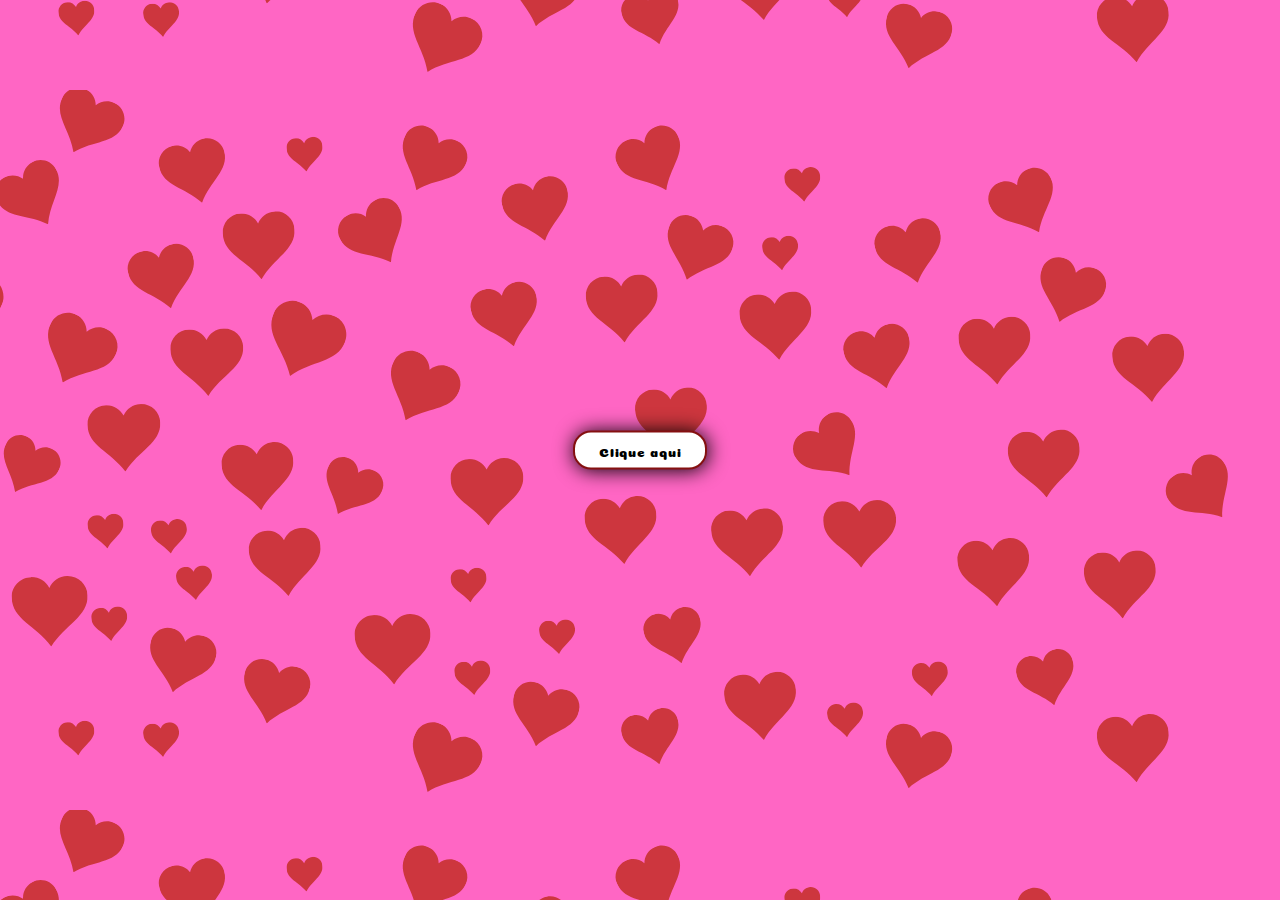
<file: index.html>
<!DOCTYPE html>
<html lang="pt-br">
<head>


<style>
@import url('https://fonts.googleapis.com/css2?family=Coiny&family=Josefin+Sans:ital,wght@0,100..700;1,100..700&family=Righteous&display=swap');
</style>


    <link rel="stylesheet" href="style.css">
    <meta charset="UTF-8">
    <meta name="viewport" content="width=device-width, initial-scale=1.0">
    <title>LoveYou</title>
</head>
<body>  
    <div class="container">
        <a href="index2.html"><button id="btn">Clique aqui</button></a>
    </div>


</body>
</html>
</file>
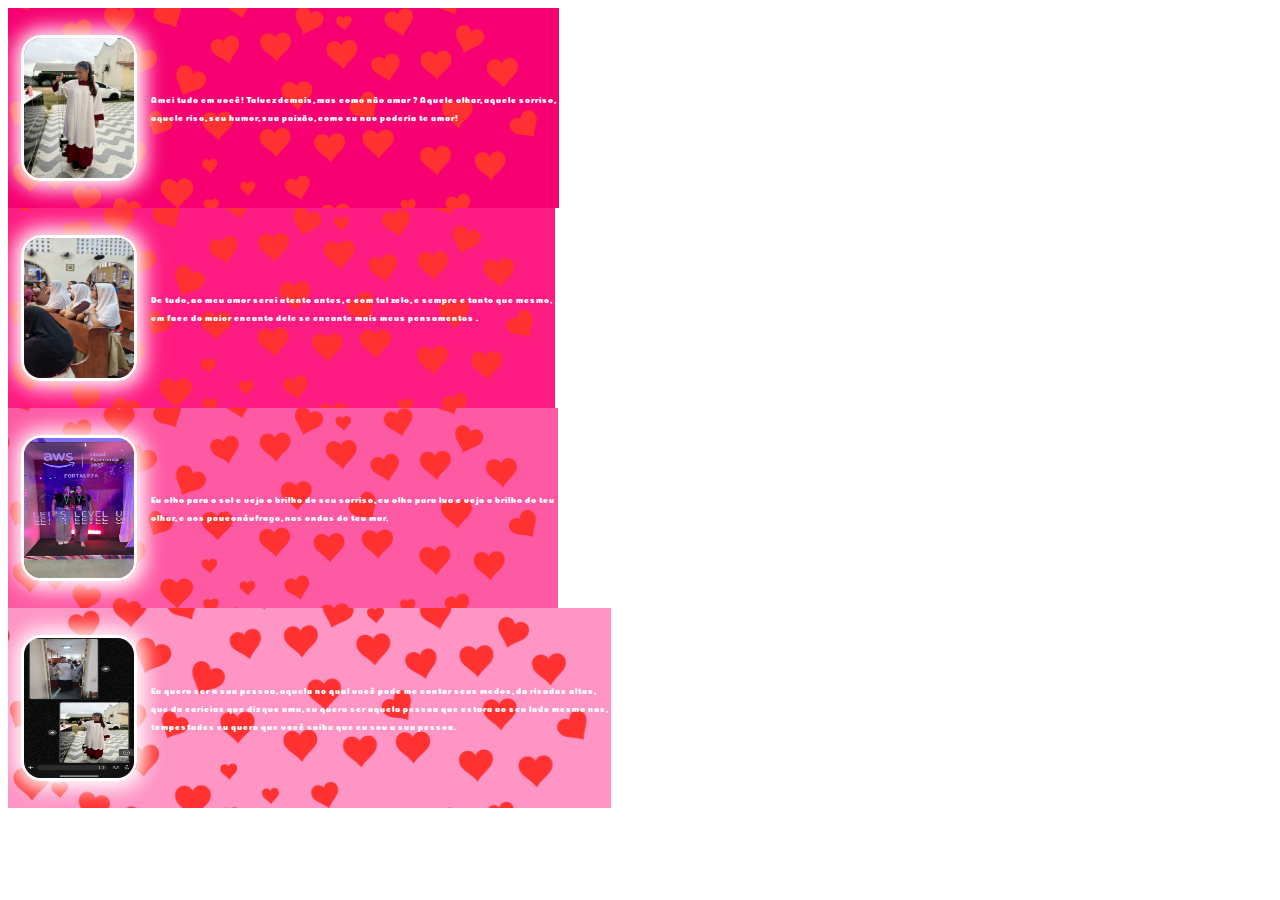
<file: index2.html>
<!DOCTYPE html>
<html lang="pr-br">
<head>

<style>
@import url('https://fonts.googleapis.com/css2?family=Coiny&family=Josefin+Sans:ital,wght@0,100..700;1,100..700&family=Righteous&display=swap');
</style>

    <link rel="stylesheet" href="pag2.css">
    <meta charset="UTF-8">
    <meta name="viewport" content="width=device-width, initial-scale=1.0">
    <title>LoveYou</title>
</head>
<body>

<table class="container1">
  <tr>
    <td><img class="img1"  width="110" height="140" src='WhatsApp Image 2025-07-04 at 16.42.07.jpeg'/></td>

    <td> Amei tudo em você! Talvez demais, mas como não amar ? Aquele olhar, aquele sorriso,</br><br>
    aquele riso, seu humor, sua paixão, como eu nao poderia te amar!</td> 
  </tr>
 
</table>

<table class="container2">
  <tr>
    <td><img class="img2"  width="110" height="140" src='WhatsApp Image 2025-07-04 at 16.42.08.jpeg'/></td>

    <td>De tudo, ao meu amor serei atento antes, e com tal zelo, e sempre e tanto que mesmo,</br><br>
    em face do maior encanto dele se encante mais meus pensamentos .</td> 
  </tr>
  
 
</table>

</table>

<table class="container3">
  <tr>
    <td> <img class="img3"  width="110" height="140" src='WhatsApp Image 2025-07-04 at 17.50.52.jpeg'></td>

    <td> Eu olho para o sol e vejo o brilho do seu sorriso, eu olho para lua e vejo o brilho do teu</br><br>
    olhar, e aos pouconáufrago, nas ondas do teu mar.</td> 
  </tr>
  
 
</table>

</table>

<table class="container4">
  <tr>
    <td><img class="img4"  width="110" height="140" src='WhatsApp Image 2025-07-04 at 16.42.07 (1).jpeg'/></td>

    <td>Eu quero ser a sua pessoa, aquela no qual você pode me contar seus medos, da risadas altas,</br><br>
    que da caricias que diz que ama, eu quero ser aquela pessoa que estara ao seu lado mesmo nas,<br><br>
    tempestades eu quero que você saiba que eu sou a sua pessoa.</td> 
  </tr>
  
 
</table>

</body>
</html>
</file>
<file: style.css>
@charset "UTF-8";

body{
    background-image: url(foto1.png);
    background-attachment: fixed;
    background-position: center;
}

.container{
  position: absolute;
  top: 50%;
  left: 50%;
  transform: translate(-50%, -50%);
}

#btn{ 
  font-family: "Coiny", system-ui;
  font-weight: 400;
  font-style: normal;

    padding: 10px 24px;
    border-radius: 2cqmin;
    border: none;
    font-size: 13px;
    box-shadow: 1px 1px 20px 0px black;
    cursor: pointer;
    transition-duration: 2s;
    background-color: #ffffff;
    border: 2px solid #851010;
}

#btn:hover{
    cursor: pointer;
    border: 2px solid #ffffff;
    transition-duration: 0.5s;
    background-color: #851010;
    box-shadow: 1px 1px 20px 0px rgb(255, 255, 255);
    color: white;
}
</file>
<file: pag2.css>
@charset "UTF-8";
html{
    border: none;
}

body{
 font-family: "Coiny", system-ui;
  font-size: 8px;
  font-style: normal;
  overflow: auto;
  border: none;
  color:white;
}
.container1{
    background-image: url(foto2.png);
    background-position: center;
    background-size: cover;
    height: 200px;

}

.img1{
    border-radius: 20px;
    border: solid 3px rgb(255, 255, 255);
    box-shadow: 1px 1px 20px 7px rgb(255, 255, 255);
    margin: 10px;
    
}

.container2{
background-image: url(foto3.png);
    background-position: center;
    background-size: cover;
height: 200px;
}
.img2{
 border-radius: 20px;
    border: solid 3px rgb(255, 255, 255);
    box-shadow: 0px 0px 20px 7px rgb(255, 255, 255);
    margin: 10px;
    
}

.container3{
background-image: url(foto4.png);
background-position: center;
    background-size: cover;
height: 200px;
}

.img3{
 border-radius: 20px;
    border: solid 3px rgb(255, 255, 255);
    box-shadow: 1px 1px 20px 7px rgb(255, 255, 255);
    margin: 10px;
}

.container4{
background-image: url(foto5.png);
background-position: center;
    background-size: cover;
height: 200px;
}

.img4{
 border-radius: 20px;
    border: solid 3px rgb(255, 255, 255);
    box-shadow: 1px 1px 20px 7px rgb(255, 255, 255);
    margin: 10px;
}


































/*html{ 
    
}
.bloco1{
background-color: #FF087F;
padding: 50%;
border: none;
display: flex;
align-items: center;
}
.img1{
width: 100px;
 position: absolute;
  top: 20%;
  left: 35%;
  transform: translate(-50%, -50%);
  border-radius: 20px;

}//
</file>
